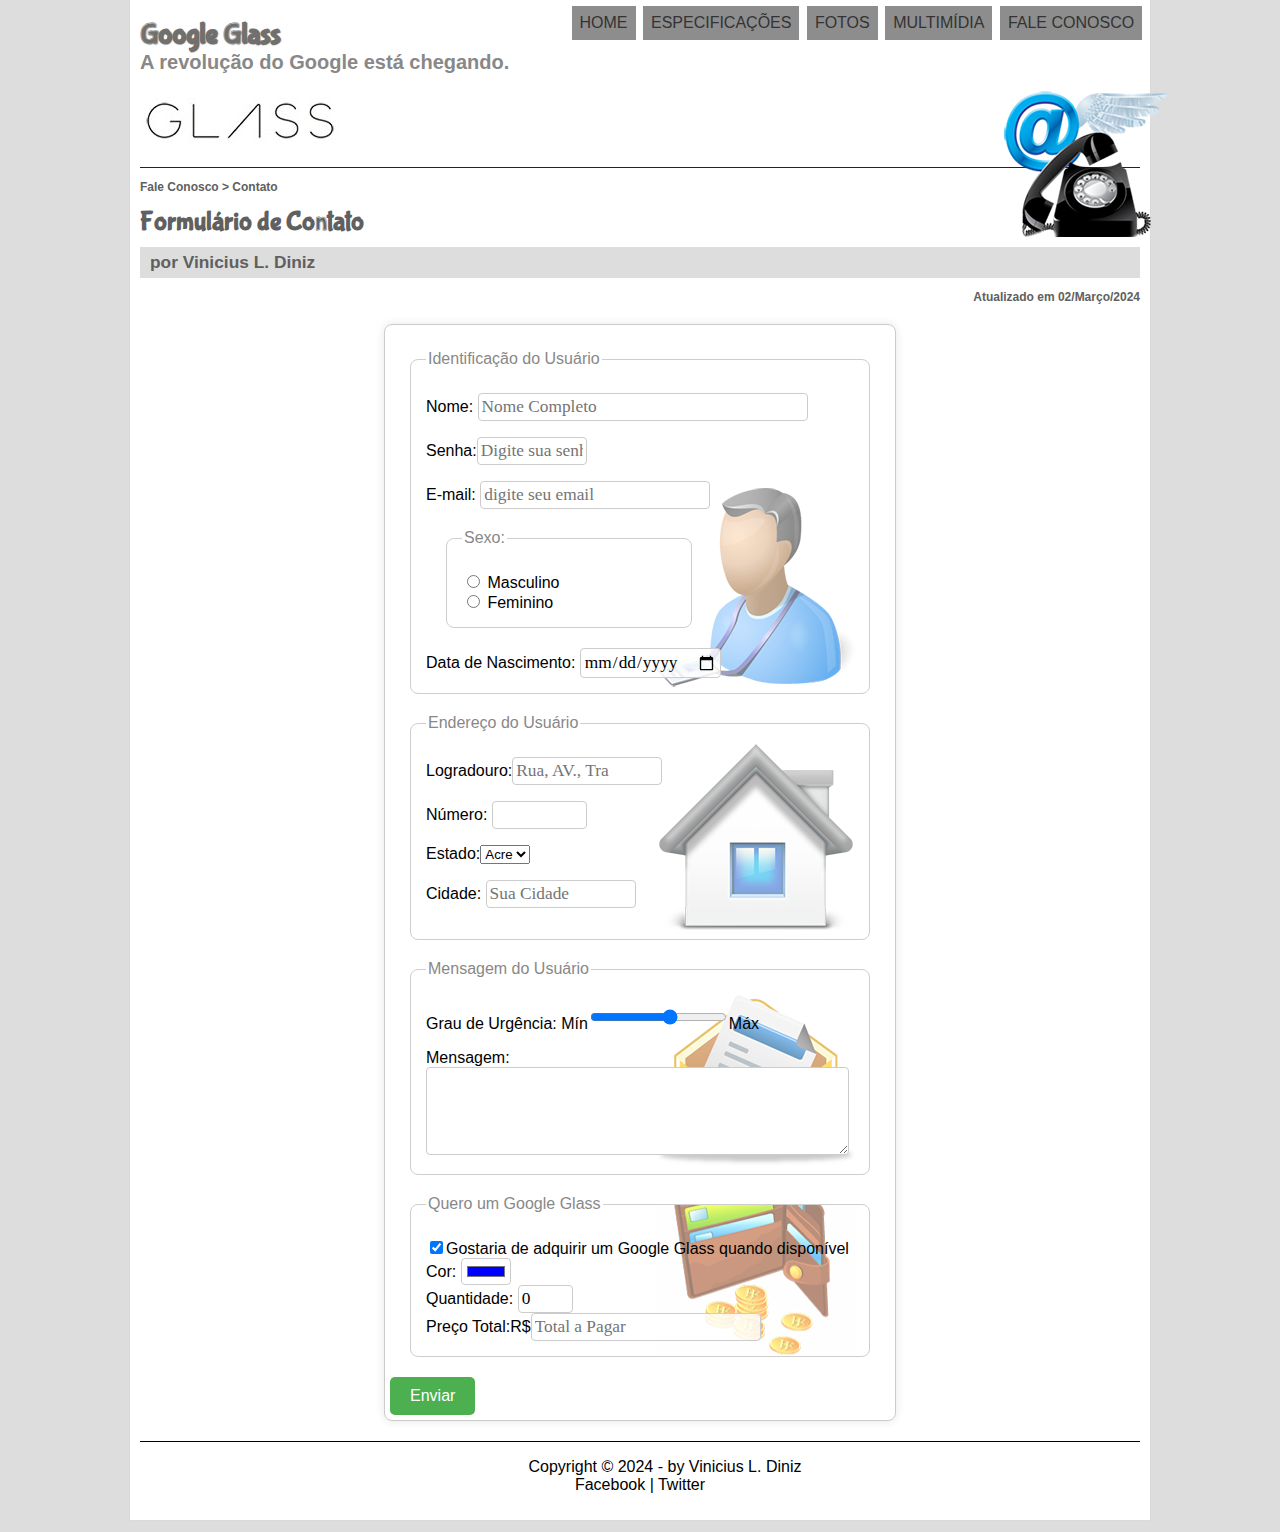
<file: Pages/fale-conosco.html>
<!DOCTYPE html>
<html lang="pt-br">

<head>
    <!-- Metadados da página -->
    <meta charset="UTF-8" />
    <meta name="viewport" content="width=device-width, initial-scale=1.0">
    <title>Google Glass</title>
    <!-- Links para os arquivos de estilo e ícone -->
    <link rel="stylesheet" href="../_css/estilo.css" />
    <link rel="stylesheet" href="../_css/form.css" />
    <link rel="icon" href="../_imagens/favicon.ico" type="image/x-icon">

    <script lang="javascript" src="../_javascript/funcoes.js"></script>
    <script>
        function calc_total() {
            var qtd = parseInt(document.getElementById('cQtd').value);
            var tot = qtd * 1500;
            document.getElementById('cTot').value = tot;
        }
    </script>
</head>

<body>
    <div id="interface">
        <header id="cabecalho">
            <!-- Título e slogan do site -->
            <hgroup>
                <h1>Google Glass</h1> <!-- Título principal -->
                <h3>A revolução do Google está chegando.</h3> <!-- Subtítulo -->
            </hgroup>
            <!-- Ícone do menu -->
            <img id="icone" src="../_imagens/contato.png" alt="Ícone de Contato">
            <!-- Ícone exibido no cabeçalho -->
            <!-- Menu de navegação -->
            <nav id="Menu">
                <h1>Menu Principal</h1>
                <ul type="disc">
                    <!-- Itens do menu com efeitos de mouse -->
                    <li onmouseover="mudaFoto('../_imagens/home.png')" onmouseout="mudaFoto('../_imagens/contato.png')">
                        <a href="../index.html">Home</a>
                    </li>
                    <li onmouseover="mudaFoto('../_imagens/especificacoes.png')" onmouseout="mudaFoto('../_imagens/contato.png')">
                        <a href="specs.html">Especificações</a>
                    </li>
                    <li onmouseover="mudaFoto('../_imagens/fotos.png')" onmouseout="mudaFoto('../_imagens/contato.png')">
                        <a href="fotos.html">Fotos</a>
                    </li>
                    <li onmouseover="mudaFoto('../_imagens/multimidia.png')" onmouseout="mudaFoto('../_imagens/contato.png')">
                        <a href="multimidia.html">Multimídia</a>
                    </li>
                    <li onmouseover="mudaFoto('../_imagens/contato.png')" onmouseout="mudaFoto('../_imagens/contato.png')">
                        <a href="fale-conosco.html">Fale conosco</a>
                    </li>
                </ul>
            </nav>
        </header>

        <section>
            <article id="noticia-principal">
                <header id="cabecalho-artigo">
                    <hgroup>
                        <!-- Títulos e subtítulos da notícia -->
                        <h3>Fale Conosco > Contato</h3>
                        <h1>Formulário de Contato</h1>
                        <h2>por Vinicius L. Diniz</h2>
                        <h3 class="direita">Atualizado em 02/Março/2024</h3>
                    </hgroup>
                </header>
            </article>
        </section>

        <form method="post" id="fcontato" action="mailto:aquipodemosporemail@gmail.com" oninput="calc_total()">
            <!-- Metodos get= rapido e menos seguro..... post=lento e mais seguro -->
            <fieldset id="Usuario">
                <legend>Identificação do Usuário</legend>
                <label for="cnome">Nome:</label> <input type="text" name="tnome" id="cnome" size="30" maxlength="30"
                    placeholder="Nome Completo"></p>
                <!-- Campo de entrada para o nome -->
                <!-- placeholder dicas na caixa de texto -->
                <label for="csenha">Senha:</label><input type="password" name="tsenha" id="csenha" size="8"
                    maxlength="8" placeholder="Digite sua senha"></p>
                <!-- Campo de entrada para a senha -->
                <label for="cemail">E-mail:</label> <input type="email" name="temail" id="cemail" size="20"
                    maxlength="40" placeholder="digite seu email"></p>
                <!-- Campo de entrada para o e-mail -->
                <fieldset id="sexo">
                    <legend>Sexo:</legend>
                    <label><input type="radio" name="sexo" value="masculino"> Masculino</label><br>
                    <!-- Opção de sexo masculino -->
                    <label><input type="radio" name="sexo" value="feminino"> Feminino</label><br>
                    <!-- Opção de sexo feminino -->
                </fieldset>
                Data de Nascimento: <input type="date" name="dNas" id="cNasc">
                <!-- Campo de entrada para a data de nascimento -->
            </fieldset>

            <fieldset id="Endereco">
                <legend>Endereço do Usuário</legend>
                <label for="crua">Logradouro:</label><input type="text" name="logradouro" id="crua" size="12"
                    maxlength="80" placeholder="Rua, AV., Tra"><br></p>
                <!-- Campo de entrada para o logradouro -->
                <label for="cNum">Número:</label> <input type="number" name="numero" id="cNum" min="0"
                    max="99999"><br></p>
                <!-- Campo de entrada para o número -->
                <label for="cestado">Estado:</label><select name="estado" id="cestado">
                    <option value="AC">Acre</option>
                    <!-- Restante das opções de estado -->
                </select><br></p>
                <!-- Campo de entrada para o estado -->
                <label for="ccidade">Cidade:</label> <input type="text" name="cidade" id="ccidade" size="12"
                    maxlength="80" placeholder="Sua Cidade" list="cidade"></p>
                <!-- Campo de entrada para a cidade -->
                <datalist id="cidade">
                    <option value="Rio De Janeiro"></option>
                    <option value="Nova Iguaçu"></option>
                    <option value="Belford Roxo"></option>
                </datalist>
            </fieldset>

            <fieldset id="mensagem">
                <legend>Mensagem do Usuário</legend>
                <label for="cUrg"> Grau de Urgência:</label> Mín<input type="range" id="cUrg" min="0" max="10"
                    step="2">Máx<br></p>
                <!-- Campo de entrada para o grau de urgência -->
                <label for="cMsg"> Mensagem:</label> <textarea name="mensagem" id="cMsg" rows="4" cols="40"></textarea>
                <!-- Área de texto para a mensagem -->
            </fieldset>

            <fieldset id="pedido">
                <legend>Quero um Google Glass</legend>
                <input type="checkbox" name="CPed" checked><label for="CPed">Gostaria de adquirir um Google Glass quando
                    disponível</label><br>
                <!-- Campo de entrada para a cor -->
                <label for="cCor">Cor: </label><input type="color" name="tCor" id="cCor" value="#0000FF"><br>
                <!-- Campo de entrada para a quantidade -->
                <label for="cQtd"> Quantidade: </label><input type="number" name="tQtd" id="cQtd" min="0" max="5"
                    value="0"><br>
                <!-- Campo de entrada para o preço total -->
                <label for="cTot"> Preço Total:R$</label><input type="text" name="tTot" id="cTot"
                    placeholder="Total a Pagar" readonly>
            </fieldset>

            <button type="submit">Enviar</button>
            <!-- Botão de envio do formulário -->
        </form>

        <!-- Rodapé -->
        <footer id="rodape">
            <!-- Copyright e Links Sociais -->
            <p>
                Copyright &copy; 2024 - by Vinicius L. Diniz <br />
                <a href="https://www.facebook.com" target="_blank"> Facebook </a>|
                <a href="https://www.Twitter.com" target="_blank"> Twitter</a>
            </p>
        </footer>
    </div>
</body>

</html>
</file>
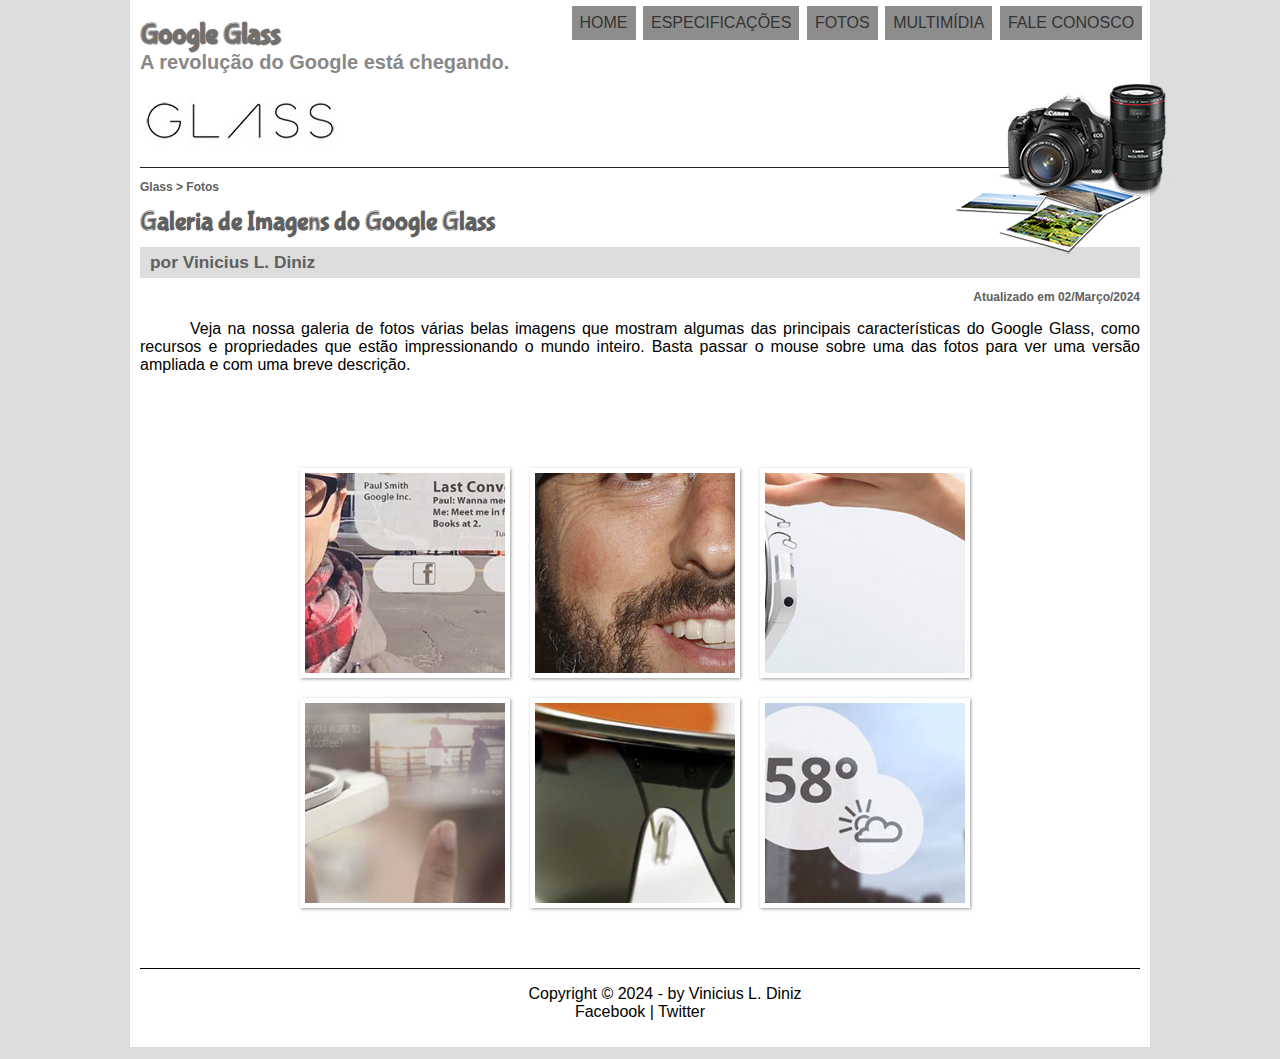
<file: Pages/fotos.html>
<!DOCTYPE html>
<html lang="pt-br">

<head>
    <!-- Metadados da página -->
    <meta charset="UTF-8" />
    <meta name="viewport" content="width=device-width, initial-scale=1.0">
    <title>Google Glass</title>
    <!-- Links para os arquivos de estilo e ícone -->
    <link rel="stylesheet" href="../_css/estilo.css" />
    <link rel="stylesheet" href="../_css/fotos.css" />
    <link rel="icon" href="../_imagens/favicon.ico" type="image/x-icon">
</head>
<script lang="javascript" src="../_javascript/funcoes.js"></script>

<body>

    <div id="interface">
        <header id="cabecalho">
            <!-- Título e slogan do site -->
            <hgroup>
                <h1>Google Glass</h1>
                <h3>A revolução do Google está chegando.</h3>
            </hgroup>
            <!-- Ícone do menu -->
            <img id="icone" src="../_imagens/fotos.png">
            <!-- Menu de navegação -->
            <nav id="Menu">
                <h1>Menu Principal</h1>
                <ul type="disc">
                    <!-- Itens do menu com efeitos de mouse -->
                    <li onmouseover="mudaFoto('../_imagens/home.png')" onmouseout="mudaFoto('../_imagens/fotos.png')"><a href="../index.html"> Home </a></li>
                    <li onmouseover="mudaFoto('../_imagens/especificacoes.png')"onmouseout="mudaFoto('../_imagens/fotos.png')"><a href="specs.html"> Especificações</a></li>
                    <li onmouseover="mudaFoto('../_imagens/fotos.png')" onmouseout="mudaFoto('../_imagens/fotos.png')"><a href="fotos.html"> Fotos</a></li>
                    <li onmouseover="mudaFoto('../_imagens/multimidia.png')" onmouseout="mudaFoto('../_imagens/fotos.png')"><a href="multimidia.html"> Multimídia</a></li>
                    <li onmouseover="mudaFoto('../_imagens/contato.png')" onmouseout="mudaFoto('../_imagens/fotos.png')"><a href="fale-conosco.html"> Fale conosco</a></li>
                </ul>
            </nav>
        </header>

        <section>
            <article id="noticia-principal">
                <header id="cabecalho-artigo">
                    <hgroup>
                        <!-- Títulos e subtítulos da notícia -->
                        <h3>Glass > Fotos</h3>
                        <h1>Galeria de Imagens do Google Glass</h1>
                        <h2>por Vinicius L. Diniz</h2>
                        <h3 class="direita">Atualizado em 02/Março/2024</h3>
                    </hgroup>
                </header>

                <!-- Descrição da notícia -->
                <p>
                    Veja na nossa galeria de fotos várias belas imagens que
                    mostram algumas das principais características do Google
                    Glass, como recursos e propriedades que estão
                    impressionando
                    o mundo inteiro. Basta passar o mouse sobre uma das
                    fotos
                    para ver uma versão ampliada e com uma breve
                    descrição.
                </p><br>

                <!-- Lista de fotos -->
                <ul ID="album-fotos">
                    <!-- Cada item da lista com uma breve descrição -->
                    <li id="foto01"><span>Agenda e lembretes</span></li>
                    <li id="foto02"><span>Sergey Brin usando o
                            Glass</span></li>
                    <li id="foto03"><span>Leve e compacto</span></li>
                    <li id="foto04"><span>Sensação de uma tela de
                            50"</span></li>
                    <li id="foto05"><span>Vários tipos de lente</span></li>
                    <li id="foto06"><span>Informações
                            importantes</span></li>
                </ul>
                <footer id="rodape">

                    <!-- Informações de rodapé, incluindo o ano de copyright -->
                    <p>
                        Copyright &copy; 2024 - by Vinicius L. Diniz <br />
                        <a href="https://www.facebook.com" target="_blank">
                            Facebook </a>| <a href="https://www.Twitter.com" target="_blank"> Twitter</a>
                    </p>
                </footer>
            </article>
        </section>
    </div>
</body>

</html>
</file>
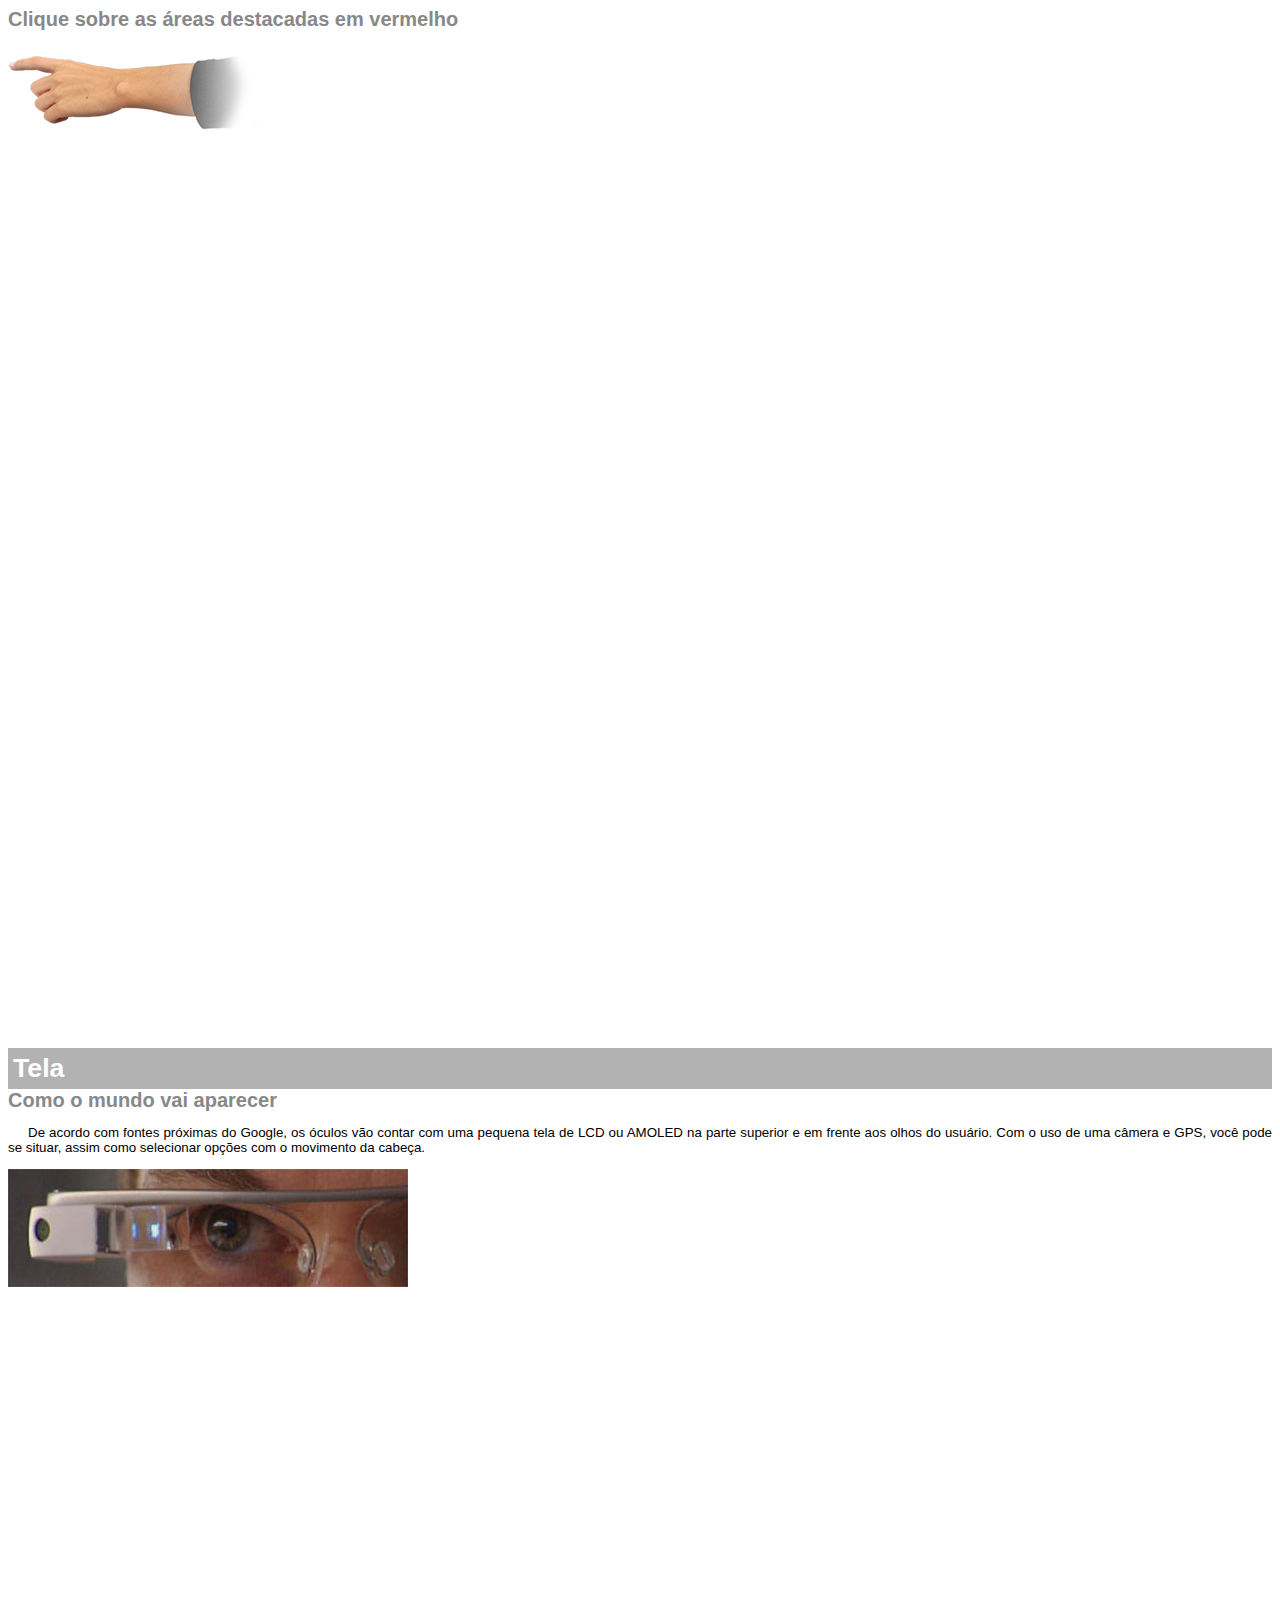
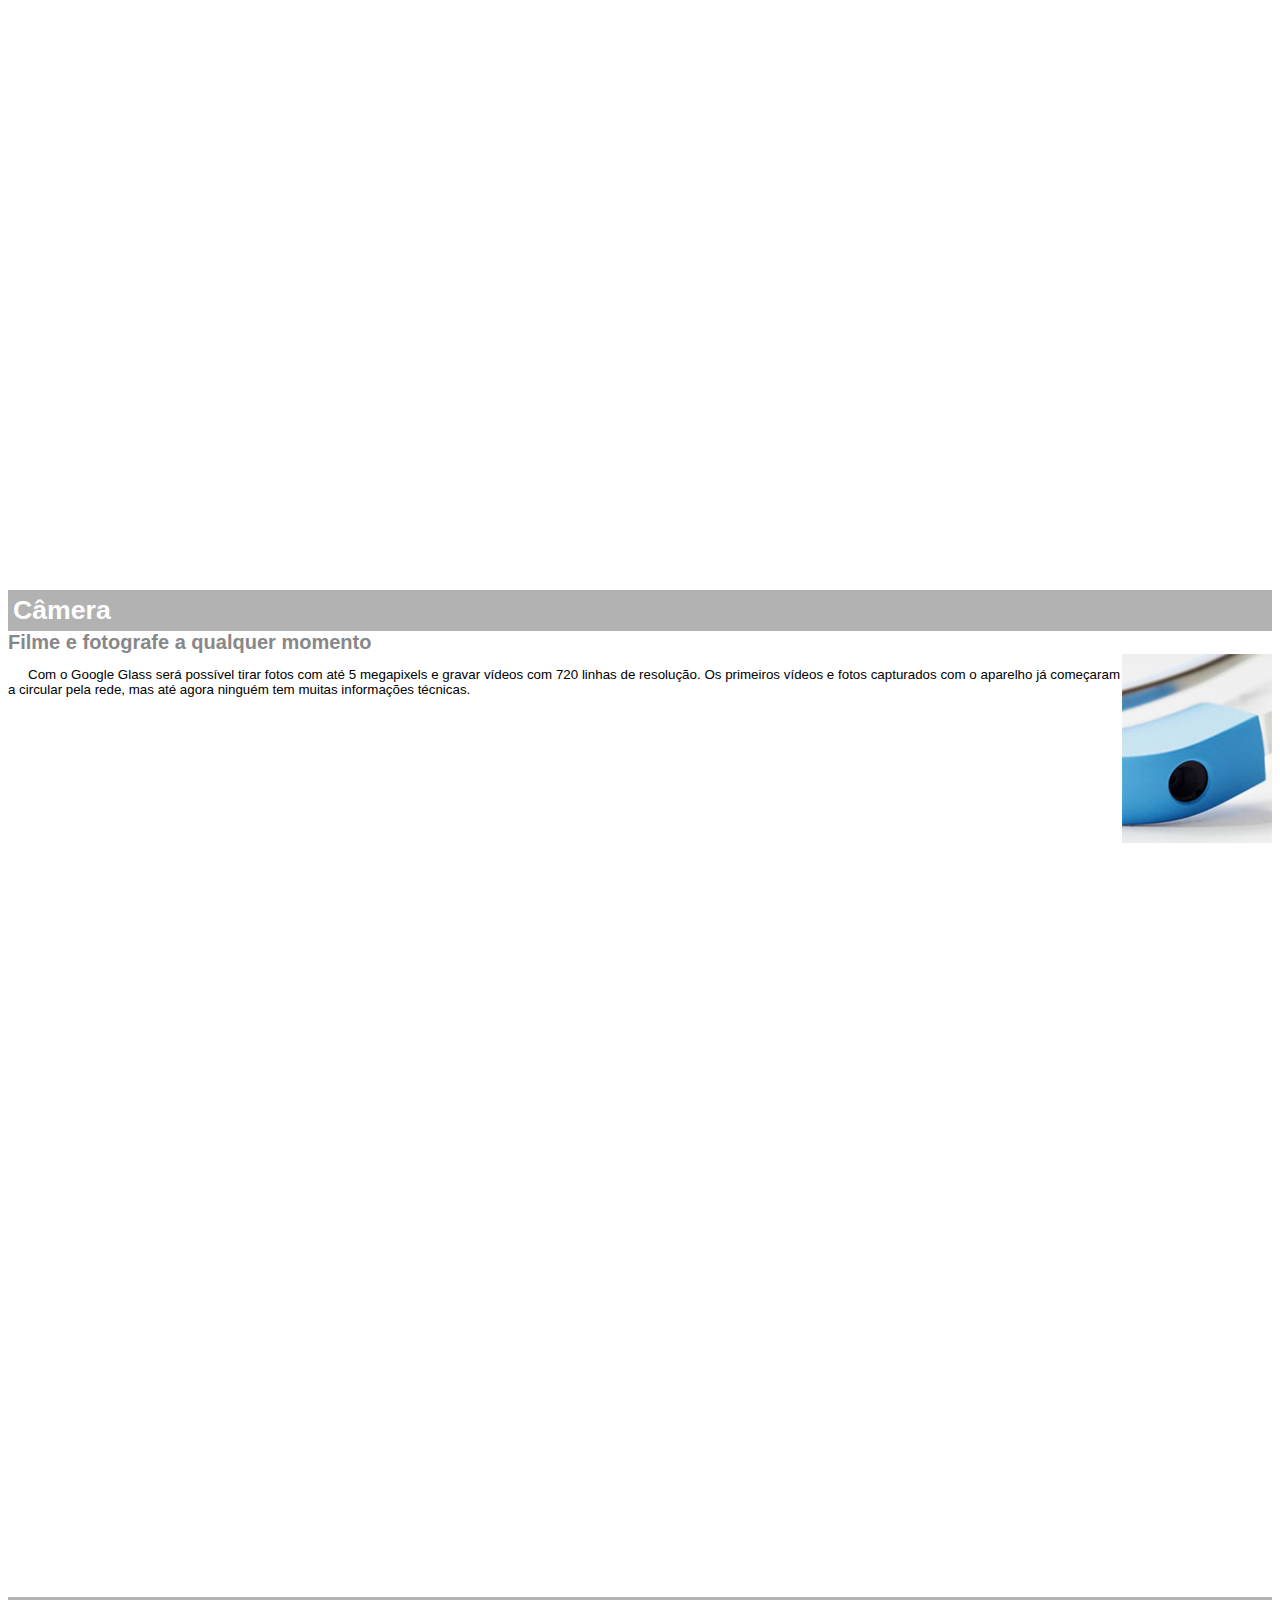
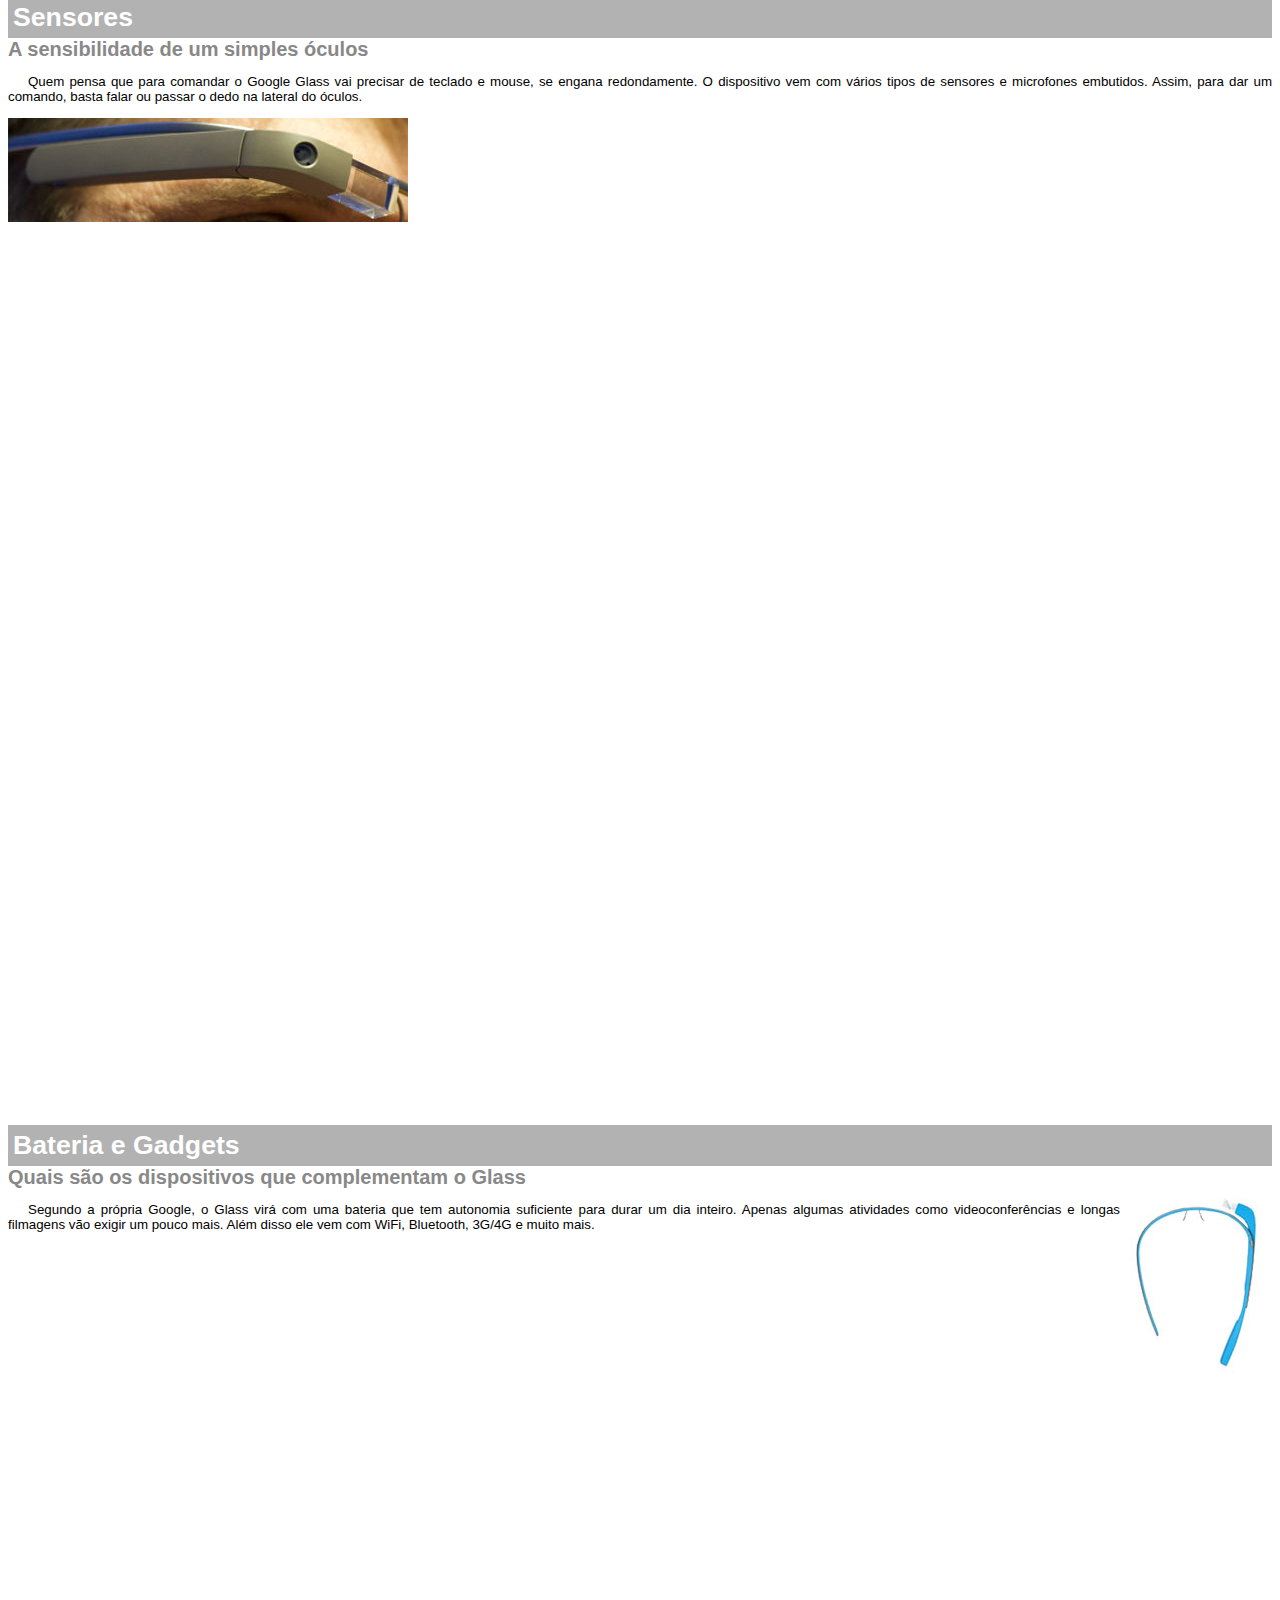
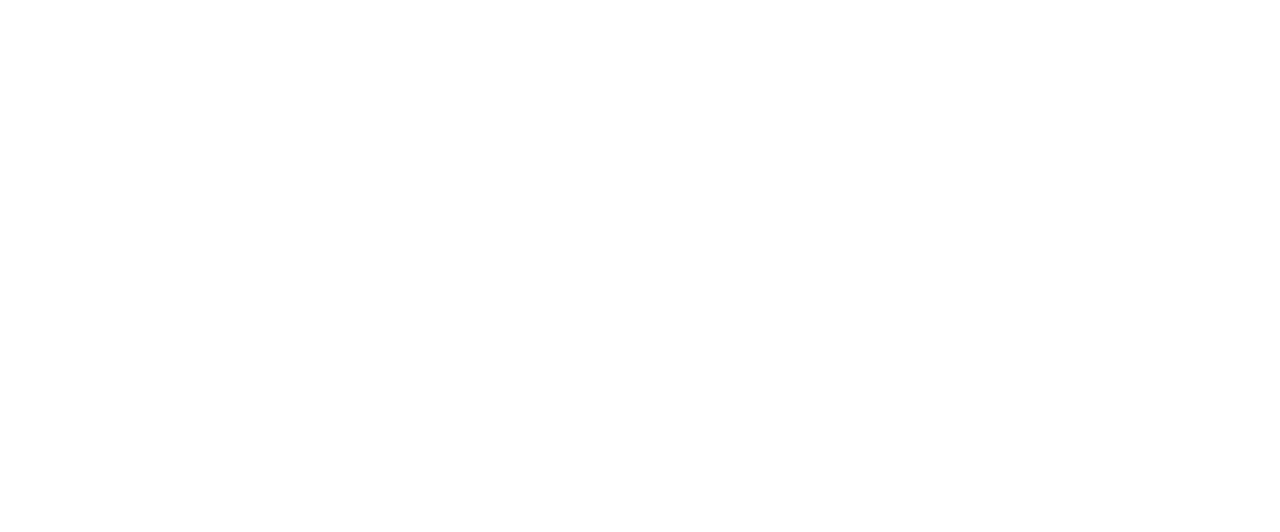
<file: Pages/google-glass.html>
<!DOCTYPE html>
<html>

<head>
    <meta charset="utf-8">
    <title>Informações sobre o Google Glass</title>
    <meta name="description" content>
    <meta name="viewport" content="width=device-width, initial-scale=1">
    <style>
        body {
            font: 10pt Arial, sans-serif;
        }

        p {
            text-align: justify;
            text-indent: 20px;
        }

        article h1 {
            font: 15pt;
            color: #ffffff;
            background-color: rgba(0, 0, 0, .3);
            padding: 5px;
            margin: 0px;
        }

        article h2 {
            font: 13pt;
            color: #888888;
            margin: 0px;
        }

        article {
            margin-bottom: 900px;
        }

        img.img-dir {
            display: block;
            float: right;
            margin-left: 2px;
        }
    </style>
</head>

<body>
    <article id="topo">
        <header>
            <h2>Clique sobre as áreas destacadas em vermelho</h2>
            <img src="../_imagens/mao.png" alt="Mão apontando para esquerda">
        </header>
    </article>
    <article id="tela">
        <header>
            <h1>Tela</h1>
            <h2>Como o mundo vai aparecer </h2>
        </header>
        <p>
            De acordo com fontes próximas do Google, os óculos vão contar com
            uma pequena tela de LCD ou AMOLED na parte superior e em frente
            aos olhos do usuário. Com o uso de uma câmera e GPS, você pode
            se situar, assim como selecionar opções com o movimento da
            cabeça.
        </p>
        <img src="../_imagens/det-tela.jpg" alt="Tela do Google Glass">
    </article>

    <article id="camera">
        <header>
            <h1>Câmera</h1>
            <h2>Filme e fotografe a qualquer momento</h2>
        </header>
        <img src="../_imagens/det-camera.jpg" class="img-dir" alt="Câmera do Google Glass">
        <p>
            Com o Google Glass será possível tirar fotos com até 5 megapixels
            e gravar vídeos com 720 linhas de resolução. Os primeiros vídeos
            e fotos capturados com o aparelho já começaram a circular pela
            rede, mas até agora ninguém tem muitas informações técnicas.
        </p>
    </article>

    <article id="sensores">
        <header>
            <h1>Sensores</h1>
            <h2>A sensibilidade de um simples óculos</h2>
        </header>
        <p>
            Quem pensa que para comandar o Google Glass vai precisar de
            teclado e mouse, se engana redondamente. O dispositivo vem com
            vários tipos de sensores e microfones embutidos. Assim, para dar
            um comando, basta falar ou passar o dedo na lateral do óculos.
        </p>
        <img src="../_imagens/det-touch.jpg" alt="Sensores do Google Glass">
    </article>

    <article id="bateria">
        <header>
            <h1>Bateria e Gadgets</h1>
            <h2>Quais são os dispositivos que complementam o Glass</h2>
        </header>
        <img src="../_imagens/det-bateria.jpg" class="img-dir" alt="Bateria do Google Glass">
        <p>
            Segundo a própria Google, o Glass virá com uma bateria que tem
            autonomia suficiente para durar um dia inteiro. Apenas algumas
            atividades como videoconferências e longas filmagens vão exigir
            um pouco mais. Além disso ele vem com WiFi, Bluetooth, 3G/4G e
            muito mais.
        </p>
    </article>

    <script src="" async defer></script>
</body>

</html>
</file>
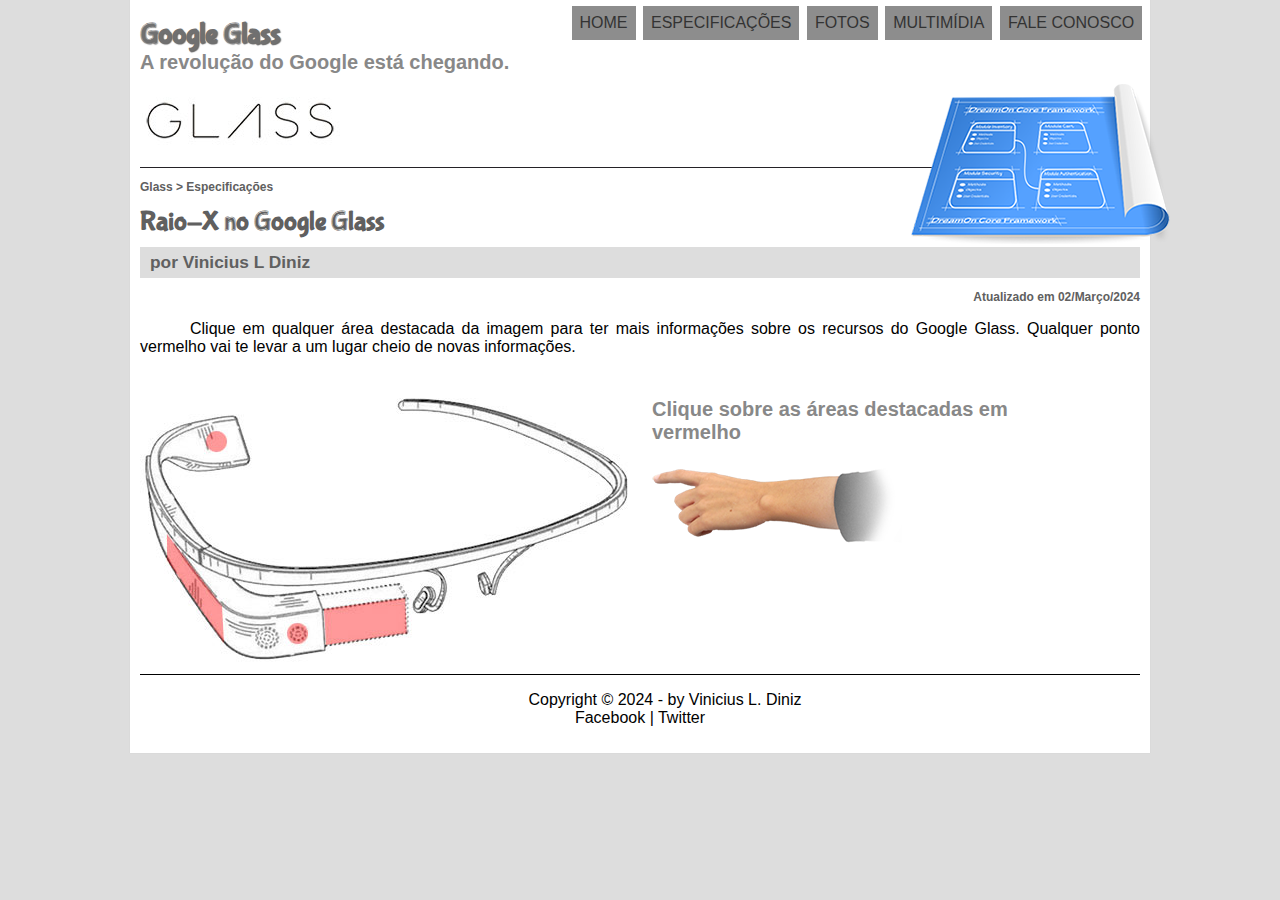
<file: Pages/specs.html>
<!DOCTYPE html>
<html lang="pt-br">

<head>
    <meta charset="UTF-8" />
    <meta name="viewport" content="width=device-width, initial-scale=1.0">
    <title>Google Glass</title>
    <link rel="stylesheet" type="text/css" href="../_css/estilo.css" />
    <link rel="stylesheet" href="../_css/specs.css" />
    
    <link rel="icon" href="../_imagens/favicon.ico" type="image/x-icon">
</head>

<script lang="javascript" src="../_javascript/funcoes.js"></script>

<body>

    <div id="interface">
        <header id="cabecalho">
            <h1>Google Glass</h1>
            <h3>A revolução do Google está chegando.</h3>
            <img id="icone" src="../_imagens/especificacoes.png">
            <nav id="Menu">
                <h1>Menu Principal</h1>
                <ul type="disc">
                    <li onmouseover="mudaFoto('../_imagens/home.png')" onmouseout="mudaFoto('../_imagens/especificacoes.png')">
                        <a href="../index.html"> Home </a>
                    </li>
                    <li onmouseover="mudaFoto('../_imagens/especificacoes.png')" onmouseout="mudaFoto('../_imagens/especificacoes.png')">
                        <a href="specs.html"> Especificações</a>
                    </li>
                    <li onmouseover="mudaFoto('../_imagens/fotos.png')" onmouseout="mudaFoto('../_imagens/especificacoes.png')">
                        <a href="fotos.html"> Fotos</a>
                    </li>
                    <li onmouseover="mudaFoto('../_imagens/multimidia.png')" onmouseout="mudaFoto('../_imagens/especificacoes.png')">
                        <a href="multimidia.html"> Multimídia</a>
                    </li>
                    <li onmouseover="mudaFoto('../_imagens/contato.png')" onmouseout="mudaFoto('../_imagens/especificacoes.png')">
                        <a href="fale-conosco.html"> Fale conosco</a>
                    </li>
                </ul>
            </nav>
        </header>

        <section id="corpo-full">
            <article id="noticia-principal">
                <header id="cabecalho-artigo">
                    <hgroup>
                        <h3>Glass > Especificações</h3>
                        <h1>Raio-X no Google Glass</h1>
                        <h2>por Vinicius L Diniz</h2>
                        <h3 class="direita">Atualizado em 02/Março/2024</h3>
                    </hgroup>
                    <p>
                        Clique em qualquer área destacada da imagem para ter mais informações sobre os recursos do Google Glass.
                        Qualquer ponto vermelho vai te levar a um lugar cheio de novas informações.
                    </p>
                    <br>
                    <section id="conteudo">
                        <img src="../_imagens/glass-esquema-marcado.jpg" usemap="#meumapa" />
                        <map name="meumapa">
                            <area shape="rect" coords="281,260,178,201" href="google-glass.html#tela" target="janela" />
                            <area shape="circle" coords="157,244,13" href="google-glass.html#camera" target="janela" />
                            <area shape="circle" coords="76,51,11" href="google-glass.html#bateria" target="janela" />
                            <area shape="poly" coords="81,249,83,214,28,146,27,170" href="google-glass.html#sensores" target="janela" />
                        </map>
                        <iframe src="google-glass.html" name="janela" id="frame-spec"></iframe>
                        <!-- carregar uma imagem ou conteúdo -->
                    </section>
                </header>
            </article>
        </section>

        <footer id="rodape">
            <p>
                Copyright &copy; 2024 - by Vinicius L. Diniz <br>
                <a href="https://www.facebook.com" target="_blank"> Facebook</a> |
                <a href="https://www.Twitter.com" target="_blank"> Twitter</a>
            </p>
        </footer>
    </div>
</body>

</html>
</file>
<file: _css/estilo.css>
/* Fonte */
@font-face {
  font-family: "fontelogo"; /* Define o nome da fonte personalizada */
  src: url("../_fonts/bubblegum-sans-regular.otf"); /* Caminho para o arquivo de fonte */
}

/* Corpo */
body {
  font-size: 16px; /* Tamanho padrão da fonte para o corpo da página */
  font-family: Arial, Helvetica, sans-serif; /* Fonte padrão para o corpo da página */
  background-color: #ddd; /* Cor de fundo do corpo da página */
  color: rgba(0, 0, 0, 1); /* Cor do texto */
}

/* Interface */
div#interface {
  width: 1000px; /* Largura da área principal */
  background-color: white; /* Cor de fundo da área principal */
  margin: -20px auto 0px auto; /* Margens e centralização */
  box-shadow: 0px 0px 0.5px rgba(0, 0, 0, 0.5); /* Sombra */
  padding: 10px; /* Espaçamento interno */
}

/* Parágrafos */
p {
  text-align: justify; /* Alinhamento justificado para parágrafos */
  text-indent: 50px; /* Recuo da primeira linha */
}

a {
  color: #000000; /* Cor dos links */
  text-decoration: none; /* Remover sublinhado padrão dos links */
}

a:hover {
  text-decoration: underline; /* Adicionar sublinhado ao passar o mouse sobre os links */
}

/* Cabeçalho */
header#cabecalho {
  border-bottom: 1px #242227 solid; /* Borda inferior do cabeçalho */
  height: 150px; /* Altura do cabeçalho */
  background: url("../_imagens/glass-logo-peq.jpg") no-repeat 0px 80px; /* Imagem de fundo do cabeçalho */
}

header#cabecalho img#icone {
  position: relative;
  float: right;
  margin-top: -10px;
  margin-right: -30px;
  z-index: 2; /* Posição na pilha de camadas, sobrepondo outros elementos */
}

header#cabecalho h1 {
  font-family: "fontelogo", sans-serif; /* Fonte do título principal */
  font-size: 29px; /* Tamanho do título principal */
  color: #707070; /* Cor do título principal */
  text-shadow: 1px 1px 1px rgba(0, 0, 0, 0.6); /* Sombra do texto */
  padding: 0px;
  margin-bottom: 0px;
}

.direita {
  text-align: right; /* Alinhamento à direita */
}

header#cabecalho-artigo h2 {
  font-size: 13pt; /* Tamanho do subtítulo */
  color: #cecece; /* Cor do subtítulo */
  background-color: #ffffff; /* Cor de fundo do subtítulo */
  margin-bottom: 0px;
}

header#cabecalho h3 {
  font-family: Arial, Helvetica, sans-serif; /* Fonte dos subtítulos secundários */
  color: #888; /* Cor dos subtítulos secundários */
  font-size: 15pt; /* Tamanho dos subtítulos secundários */
  padding: 0px;
  margin-top: 0px;
}

/* Imagens com Legendas */
figure.foto-legenda {
  position: relative;
  border: 4px solid rgb(56, 56, 56); /* Borda da figura com legenda */
  box-shadow: 1px 1px 4px rgb(58, 58, 58); /* Sombra da figura com legenda */
}

figure.foto-legenda img {
  width: 100%; /* Largura da imagem */
  height: 100%; /* Altura da imagem */
}

figure.foto-legenda figcaption {
  opacity: 0; /* Opacidade inicial da legenda */
  position: absolute;
  top: 0px;
  background-color: rgba(
    48,
    48,
    48,
    0.4
  ); /* Cor de fundo da legenda com transparência */
  color: whitesmoke; /* Cor do texto da legenda */
  width: 100%;
  height: 100%;
  padding: 10px;
  box-sizing: border-box;
  transition: opacity 1s; /* Transição de opacidade para efeito suave */
}

figure.foto-legenda:hover figcaption {
  opacity: 1; /* Tornar a legenda visível ao passar o mouse sobre a figura */
}

/* Menu */
nav#Menu {
  display: block;
}

nav#Menu ul {
  list-style: none;
  text-transform: uppercase; /* Transformar texto em maiúsculas */
  position: relative;
  top: -90px; /* Posicionamento para sobrepor o cabeçalho */
  left: 390px; /* Posicionamento horizontal do menu */
}

nav#Menu li {
  display: inline-block; /* Exibir os itens do menu em linha */
  background-color: #8d8d8d; /* Cor de fundo dos itens do menu */
  padding: 8px;
  margin: 1.5px;
  transition: background-color 1s; /* Transição de cor de fundo para efeito suave */
}

nav#Menu li:hover {
  background-color: #000000; /* Cor de fundo dos itens do menu ao passar o mouse */
}

nav#Menu H1 {
  display: none; /* Ocultar a tag H1 dentro do menu */
}

nav#Menu a {
  color: rgb(51, 51, 51); /* Cor dos links do menu */
  text-decoration: none;
}

nav#Menu a:hover {
  color: #fff; /* Cor dos links do menu ao passar o mouse */
}

/* Corpo */
section#corpo {
  display: block;
  width: 500px; /* Largura da seção do corpo */
  float: left; /* Flutuar à esquerda */
  border-right: 1px solid #000000; /* Borda direita da seção do corpo */
  padding-right: 15px; /* Espaçamento interno à direita */
}

/* artigo */
article#noticia-principal h2 {
  font-size: 13pt; /* Tamanho do título do artigo principal */
  color: #606060; /* Cor do título do artigo principal */
  background-color: #dddddd; /* Cor de fundo do título do artigo principal */
  padding: 5px 0px 

5px 10px; /* Espaçamento interno do título do artigo principal */
  margin: 10px 0px 10px 0px; /* Margens do título do artigo principal */
}

header#cabecalho-artigo h1 {
  font-family: "fontelogo", sans-serif; /* Fonte do título do artigo */
  font-size: 20pt; /* Tamanho do título do artigo */
  color: #606060; /* Cor do título do artigo */
  margin-bottom: 0px;
  margin-top: 0px;
}

header#cabecalho-artigo h3 {
  font-size: 12px; /* Tamanho dos subtítulos do artigo */
  color: #606060; /* Cor dos subtítulos do artigo */
}

/* Tabela */
table#tabelaspec {
  border: 1px solid #030303; /* Borda da tabela */
  border-spacing: 0px; /* Espaçamento entre as células da tabela */
  margin-left: auto; /* Centralização da tabela à esquerda */
  margin-right: auto; /* Centralização da tabela à direita */
}

table#tabelaspec td {
  border: 1px solid #000000; /* Borda das células da tabela */
  padding: 10px; /* Espaçamento interno das células da tabela */
  text-align: center; /* Alinhamento centralizado do conteúdo das células */
  vertical-align: middle; /* Alinhamento vertical centralizado do conteúdo das células */
}

table#tabelaspec td.ce {
  color: #ffffff; /* Cor do texto nas células de cabeçalho */
  background-color: #322f36; /* Cor de fundo das células de cabeçalho */
  vertical-align: top; /* Alinhamento vertical superior do conteúdo das células de cabeçalho */
  font-weight: bold; /* Peso da fonte negrito para células de cabeçalho */
}

table#tabelaspec td.cd {
  color: #ffffff; /* Cor do texto nas células de dados */
  background-color: hsl(270, 2%, 36%); /* Cor de fundo das células de dados */
  text-align: left; /* Alinhamento do texto à esquerda nas células de dados */
}

table#tabelaspec caption {
  color: #88888; /* Cor do texto da legenda da tabela */
  font-size: 13pt; /* Tamanho do texto da legenda da tabela */
  font-weight: bolder; /* Peso da fonte negrito para a legenda da tabela */
}

table#tabelaspec caption span {
  display: block;
  float: right;
  color: black;
  font-size: 8pt;
  margin-top: 10pt;
}

/* Lateral */
aside#lateral {
  position: relative;
  display: block;
  width: 460px; /* Largura da barra lateral */
  float: right; /* Flutuar à direita */
  background-color: #dddddd; /* Cor de fundo da barra lateral */
  padding: 10px; /* Espaçamento interno da barra lateral */
  margin-top: -30px; /* Margem superior da barra lateral */
  box-shadow: 2px 2px 2px rgba(0, 0, 0, 0.5); /* Sombra da barra lateral */
}

/* Conteúdo dentro da Lateral */
aside#lateral h1 {
  font-family: "fontelogo", sans-serif; /* Fonte do título da barra lateral */
  font-size: 20pt; /* Tamanho do título da barra lateral */
  color: #606060; /* Cor do título da barra lateral */
}

aside#lateral h2 {
  background-color: #606060; /* Cor de fundo do subtítulo da barra lateral */
  font-family: "fontelogo", sans-serif; /* Fonte do subtítulo da barra lateral */
  font-size: 13pt; /* Tamanho do subtítulo da barra lateral */
  color: #dfdfdf; /* Cor do subtítulo da barra lateral */
  padding: 5px; /* Espaçamento interno do subtítulo da barra lateral */
}

aside#lateral p {
  margin-bottom: 10px; /* Margem inferior para parágrafos dentro da barra lateral */
}

aside#lateral p {
  font-size: 14px; /* Tamanho da fonte para parágrafos dentro da barra lateral */
}

/* Rodapé */
footer#rodape {
  clear: both; /* Limpar flutuações, para garantir que o rodapé fique abaixo dos elementos anteriores */
  border-top: 1px solid #000000; /* Borda superior do rodapé */
}

footer#rodape p {
  text-align: center; /* Alinhamento centralizado do texto no rodapé */
}
</file>
<file: _css/form.css>
@charset "UTF-8"; /* Declaração do conjunto de caracteres UTF-8 para suportar caracteres especiais */

form {
    max-width: 500px; /* Largura máxima do formulário */
    margin: 20px auto; /* Centralização do formulário horizontalmente com margens */
    padding: 5px;
    background-color: #fff; /* Cor de fundo do formulário */
    border: 1px solid #ccc; /* Borda do formulário */
    border-radius: 8px; /* Bordas arredondadas */
    box-shadow: 0 0 10px rgba(0, 0, 0, 0.1); /* Sombra sutil */
}

input, textarea {
    padding: 3px;
    box-sizing: border-box; /* Faz com que o padding não afete a largura total */
    border: 1px solid #ccc;
    border-radius: 4px;
    font: 13pt normal sans-serif; /* Propriedades da fonte para os elementos de input */

}
input, textarea:hover {
    background-color: rgba(255, 255,255,.8);/* Fundo levemente mais claro ao passar o mouse */
}

legend{
    font:13pt, bold, sans-serif ;/* tamanho 13, Negrito, tipo */
    color: #888; /* Cor do texto da legenda */
    margin-bottom: 10px; /* Espaçamento abaixo da legenda */
}

fieldset{
    margin: 20px;
    border: 1px solid #cecece;
    padding: 15px;
    border-radius: 8px;
}

fieldset#sexo {
    width: 50%; /* Preenche a largura do elemento pai */
}

fieldset#Usuario{
    background: url("../_imagens/icone-contato.png") no-repeat 95% 95%;
}

fieldset#Endereco{
    background: url("../_imagens/icone-endereco.png") no-repeat 95% 95%;
}

fieldset#mensagem{
    background: url("../_imagens/icone-mensagem.png") no-repeat 95% 95%;
}

fieldset#pedido{
    background: url("../_imagens/icone-pagamento.png") no-repeat 95% 95%;
}

/* Adicione media queries para tornar o formulário responsivo em dispositivos menores se necessário */
@media only screen and (max-width: 600px) {
    form {
        max-width: 100%; /* Em telas menores, o formulário ocupa toda a largura disponível */
    }
}

/* Botão do formulário */
#fcontato button {
    background-color: #4CAF50; /* Cor de fundo do botão */
    color: white; /* Cor do texto do botão */
    padding: 10px 20px; /* Espaçamento interno do botão */
    font-size: 16px; /* Tamanho da fonte do botão */
    border: none; /* Remova a borda do botão */
    border-radius: 5px; /* Adicione bordas arredondadas */
    cursor: pointer; /* Altere o cursor ao passar por cima do botão */
    transition: background-color 0.3s; /* Adicione uma transição suave à cor de fundo */
    max-width: 400px; /* Defina a largura máxima do formulário conforme desejado */
    margin: 0 auto; /* Centralize o formulário na página */
    text-align: center; /* Centralize o texto dentro do formulário */
}

#fcontato button:hover {
    background-color: #45a049; /* Altere a cor de fundo ao passar por cima do botão */
}
</file>
<file: _css/fotos.css>
@charset "UTF-8";

/* Estilo para a lista de fotos */
ul#album-fotos { 
    width: 700px; /* Define a largura da lista de fotos como 700 pixels. */
    margin: 0 auto; /* Centraliza a lista horizontalmente usando margens automáticas. */
    padding: 50px; /* Adiciona 50 pixels de espaço interno em todas as direções dentro da lista. */
    overflow: hidden; /* Esconde qualquer conteúdo que ultrapasse as dimensões da lista. */
    list-style: none; /* Remove os marcadores de lista padrão. */
}

/* Estilo para cada item da lista de fotos */
ul#album-fotos li {
    float: left; /* Define a posição dos elementos como flutuante à esquerda. */
    width: 200px; /* Define a largura dos itens como 200 pixels. */
    height: 200px; /* Define a altura dos itens como 200 pixels. */
    margin: 10px; /* Adiciona uma margem de 10 pixels ao redor de cada item. */
    border: 5px solid rgb(255, 255, 255); /* Adiciona uma borda de 5 pixels sólida com a cor branca. */
    background-color: #ffffff; /* Define a cor de fundo dos itens como branco. */
    box-shadow: 1px 1px 3px rgba(0, 0, 0, .4); /* Adiciona uma sombra suave aos itens. */
    -webkit-transition: all .3s ease-in; /*é usada para definir transições para elementos em uma página.*/
}

/* Estilo para o texto sobre a imagem */
ul#album-fotos li span {
    color: #ffffff; /* Define a cor do texto como branca. */
    text-shadow: 1px 1px 1px #000000; /* Adiciona uma sombra de texto sutil. */
    background-color: rgba(0, 0, 0, .3); /* Adiciona um fundo translúcido ao texto. */
    font-size: 9pt; /* Define o tamanho da fonte como 9 pontos. */
    line-height: 370px; /* Define a altura da linha para centralizar verticalmente o texto. */
    padding: 5px; /* Adiciona um preenchimento interno de 5 pixels ao redor do texto. */
    opacity: 0; /* Inicialmente, o texto está invisível. */
}

/* Adiciona um efeito de escala quando o mouse passa sobre a imagem */
ul#album-fotos li:hover {
    -webkit-transform: scale(1.5); /* Aumenta a escala em 1.5 quando o mouse passa sobre o item. */
}

/* Quando o mouse passa sobre a imagem, torna o texto visível */
ul#album-fotos li:hover span {
    opacity: 1; /* Torna o texto visível quando o mouse passa sobre a imagem. */
}

/* Estilos para cada item específico da lista de fotos */
ul#album-fotos li#foto01 {
    background: url('../_imagens/galeria-01.jpg') no-repeat; /* Define a imagem de fundo para o item 01. */
    background-position: 50% 50%; /* Centraliza a imagem de fundo. */
    background-size: 400px 400px; /* Define o tama nho da imagem de fundo. */
    background-color: #ffffff; /* Define a cor de fundo do item. */
}

/* Adiciona uma transição suave quando o tamanho da imagem de fundo muda */
ul#album-fotos li#foto01:hover {
    background-position: 0px 0px; /* Muda a posição da imagem de fundo quando o mouse passa sobre o item. */
    background-size: 200px 200px; /* Reduz o tamanho da imagem de fundo quando o mouse passa sobre o item. */
}

/* Repete o padrão para os outros itens da lista de fotos */
/* Estilos para cada item específico da lista de fotos */
ul#album-fotos li#foto02 {
    background: url('../_imagens/galeria-02.jpg') no-repeat; /* Define a imagem de fundo para o item 02. */
    background-position: 50% 50%; /* Centraliza a imagem de fundo. */
    background-size: 400px 400px; /* Define o tamanho da imagem de fundo. */
    background-color: #ffffff; /* Define a cor de fundo do item. */
}

/* Adiciona uma transição suave quando o tamanho da imagem de fundo muda */
ul#album-fotos li#foto02:hover {
    background-position: 0 0; /* Muda a posição da imagem de fundo quando o mouse passa sobre o item. */
    background-size: 200px 200px; /* Reduz o tamanho da imagem de fundo quando o mouse passa sobre o item. */
}

ul#album-fotos li#foto03 {
    background: url('../_imagens/galeria-03.jpg') no-repeat;
    background-position: 50% 50%; /* Centraliza a imagem de fundo. */
    background-size: 400px 400px; /* Define o tamanho da imagem de fundo. */
    background-color: #ffffff; /* Define a cor de fundo do item. */
}
/* Adiciona uma transição suave quando o tamanho da imagem de fundo muda */
ul#album-fotos li#foto03:hover {
    background-position: 0 0; /* Muda a posição da imagem de fundo quando o mouse passa sobre o item. */
    background-size: 200px 200px; /* Reduz o tamanho da imagem de fundo quando o mouse passa sobre o item. */
}

ul#album-fotos li#foto04 {
    background: url('../_imagens/galeria-04.jpg') no-repeat;
    background-position: 50% 50%; /* Centraliza a imagem de fundo. */
    background-size: 400px 400px; /* Define o tamanho da imagem de fundo. */
    background-color: #ffffff; /* Define a cor de fundo do item. */
}
/* Adiciona uma transição suave quando o tamanho da imagem de fundo muda */
ul#album-fotos li#foto04:hover {
    background-position: 0 0; /* Muda a posição da imagem de fundo quando o mouse passa sobre o item. */
    background-size: 200px 200px; /* Reduz o tamanho da imagem de fundo quando o mouse passa sobre o item. */
}

ul#album-fotos li#foto05 {
    background: url('../_imagens/galeria-05.jpg') no-repeat;
    background-position: 50% 50%; /* Centraliza a imagem de fundo. */
    background-size: 400px 400px; /* Define o tamanho da imagem de fundo. */
    background-color: #ffffff; /* Define a cor de fundo do item. */
}
/* Adiciona uma transição suave quando o tamanho da imagem de fundo muda */
ul#album-fotos li#foto05:hover {
    background-position: 0 0; /* Muda a posição da imagem de fundo quando o mouse passa sobre o item. */
    background-size: 200px 200px; /* Reduz o tamanho da imagem de fundo quando o mouse passa sobre o item. */
}

ul#album-fotos li#foto06 {
    background: url('../_imagens/galeria-06.jpg') no-repeat;
    background-position: 50% 50%; /* Centraliza a imagem de fundo. */
    background-size: 400px 400px; /* Define o tamanho da imagem de fundo. */
    background-color: #ffffff; /* Define a cor de fundo do item. */
}
/* Adiciona uma transição suave quando o tamanho da imagem de fundo muda */
ul#album-fotos li#foto06:hover {
    background-position: 0 0; /* Muda a posição da imagem de fundo quando o mouse passa sobre o item. */
    background-size: 200px 200px; /* Reduz o tamanho da imagem de fundo quando o mouse passa sobre o item. */
}
</file>
<file: _css/specs.css>
/* Fonte */
@font-face {
  font-family: "fontelogo";
  src: url("../_fonts/bubblegum-sans-regular.otf");
}

section#conteudo {
  width: 1000px;
  margin: auto;
}
iframe#frame-spec {
  width: 45%;
  height: 280px;
  border: none;
  overflow: hidden; /* Oculta a barra de rolagem */
  margin: 0;
}
iframe#frame-spec::-webkit-scrollbar {
  display: none; /* Oculta a barra de rolagem no Chrome/Safari */
}
iframe#frame-spec {
  scrollbar-width: none;
}
/* Corpo */
body {
  font-size: 16px;
  font-family: Arial, Helvetica, sans-serif;
  background-color: #ddd;
  color: rgba(0, 0, 0, 1);
}

/* Interface */
div#interface {
  width: 1000px;
  background-color: white;
  margin: -20px auto 0px auto;
  box-shadow: 0px 0px 0.5px rgba(0, 0, 0, 0.5);
  padding: 10px;
}
</file>
